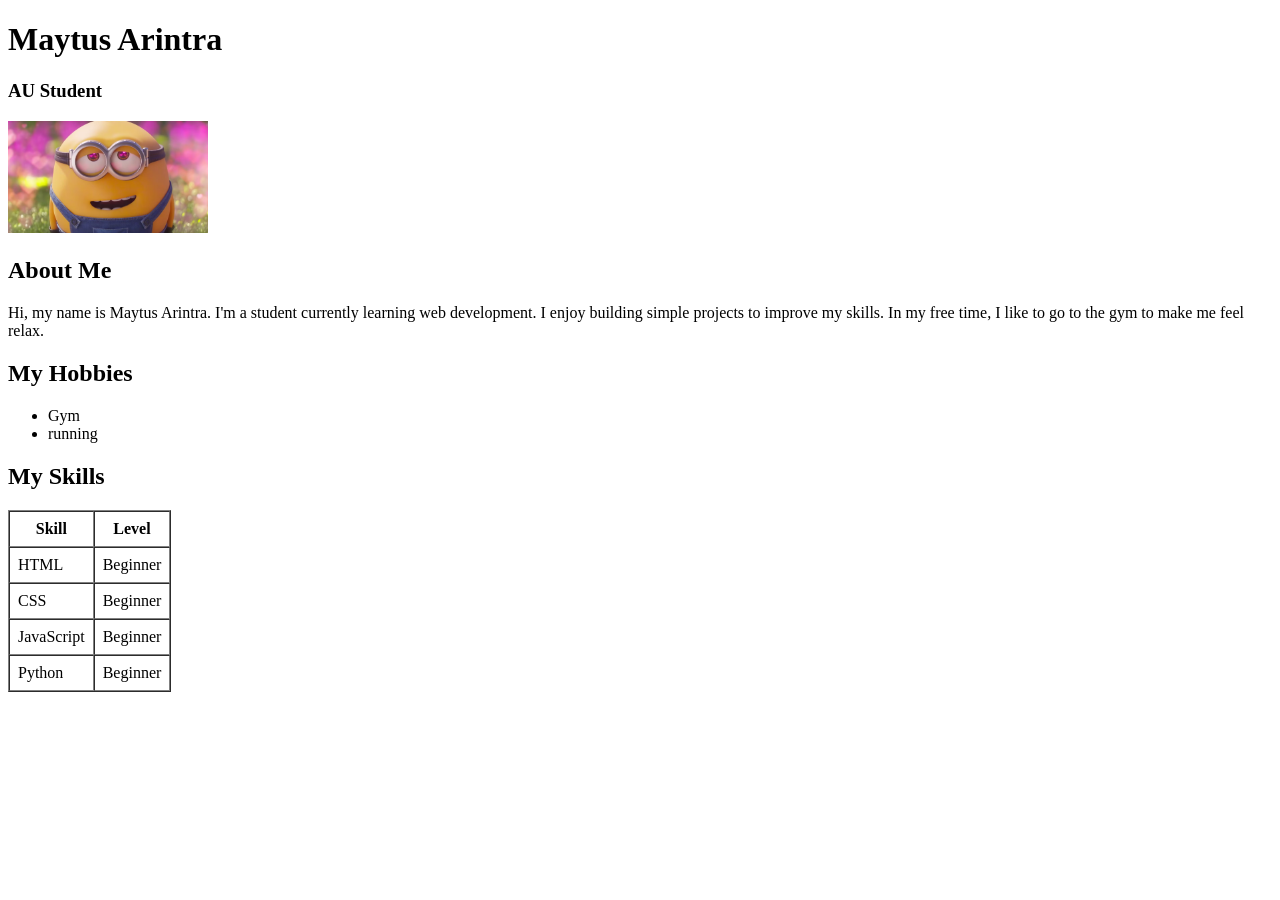
<file: index.html>
<!doctype html>
<html lang="en">
  <head>
    <meta charset="UTF-8" />

    <title>My Profile Page</title>
  </head>
  <body>
    <h1>Maytus Arintra</h1>
    <h3>AU Student</h3>

    <img src="Images/minion.jpg" alt="my_image" width="200" />

    <h2>About Me</h2>
    <p>
      Hi, my name is Maytus Arintra. I'm a student currently learning web
      development. I enjoy building simple projects to improve my skills. In my
      free time, I like to go to the gym to make me feel relax.
    </p>

    <h2>My Hobbies</h2>
    <ul>
      <li>Gym</li>
      <li>running</li>
    </ul>

    <h2>My Skills</h2>
    <table border="1" cellpadding="8" cellspacing="0">
      <tr>
        <th>Skill</th>
        <th>Level</th>
      </tr>
      <tr>
        <td>HTML</td>
        <td>Beginner</td>
      </tr>
      <tr>
        <td>CSS</td>
        <td>Beginner</td>
      </tr>
      <tr>
        <td>JavaScript</td>
        <td>Beginner</td>
      </tr>
      <tr>
        <td>Python</td>
        <td>Beginner</td>
      </tr>
    </table>
  </body>
</html>
</file>
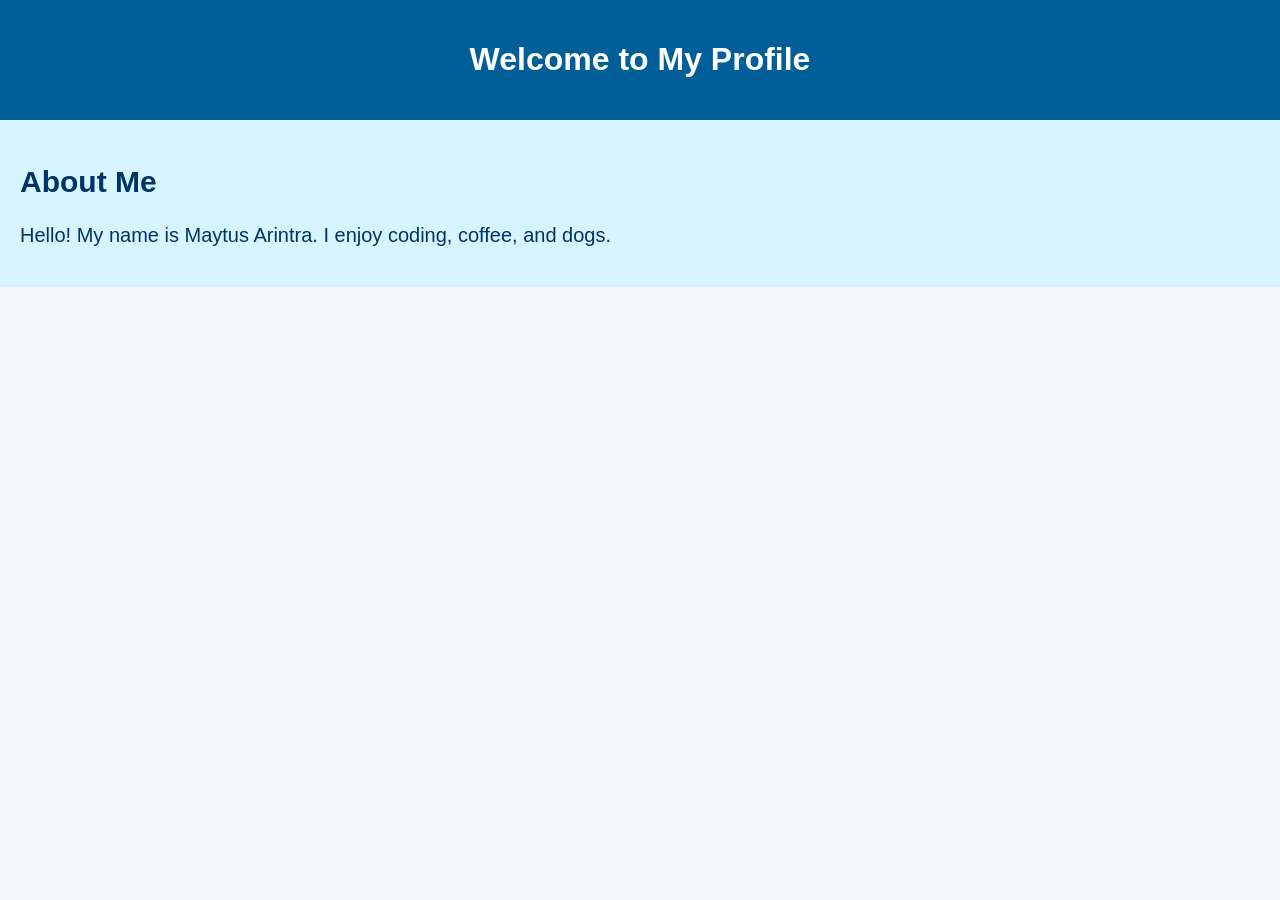
<file: profile_2.html>
<!doctype html>

<html lang="en">
  <head>
    <meta charset="UTF-8" />

    <meta name="viewport" content="width=device-width, initial-scale=1.0" />

    <link rel="stylesheet" href="public/css/profile.css" />

    <title>My Profile - CSS Example 1</title>
  </head>

  <body>
    <header>
      <h1>Welcome to My Profile</h1>
    </header>

    <section class="about">
      <h2>About Me</h2>

      <p>Hello! My name is Maytus Arintra. I enjoy coding, coffee, and dogs.</p>
    </section>
  </body>
</html>
</file>
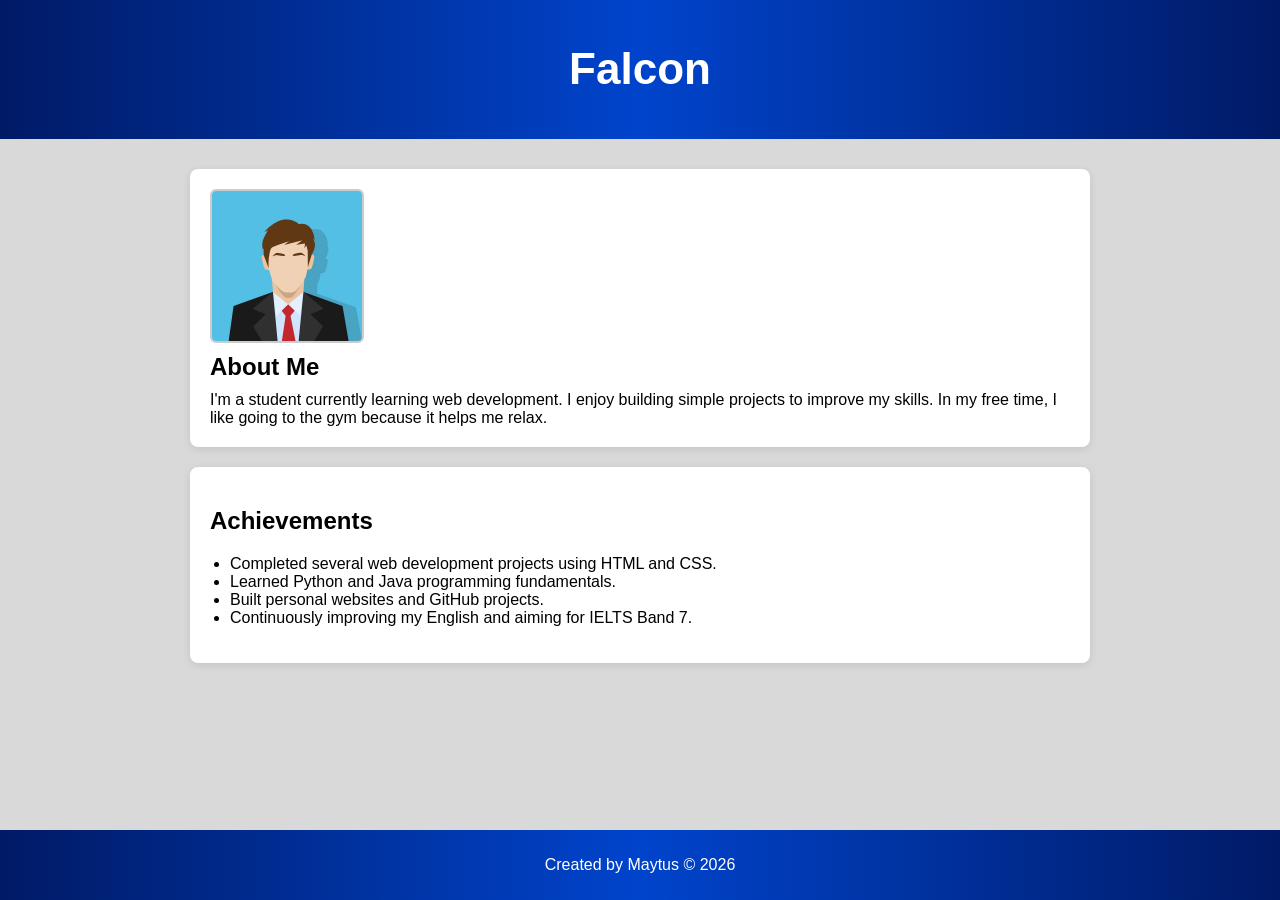
<file: profile_3.html>
<!doctype html>
<html lang="en">
  <head>
    <meta charset="UTF-8" />
    <meta name="viewport" content="width=device-width, initial-scale=1.0" />
    <title>My Profile</title>

    <link rel="stylesheet" href="public/css/profile2.css" />
  </head>

  <body>
    <header>
      <h1>Falcon</h1>
    </header>

    <div class="content">
      <section class="biography">
        <img src="Images/profile.jpg" alt="My Photo" height="220" />

        <div class="bio-text">
          <h2>About Me</h2>
          <p>
            I'm a student currently learning web development. I enjoy building
            simple projects to improve my skills. In my free time, I like going
            to the gym because it helps me relax.
          </p>
        </div>
      </section>

      <section class="achievements">
        <h2>Achievements</h2>
        <ul>
          <li>
            Completed several web development projects using HTML and CSS.
          </li>
          <li>Learned Python and Java programming fundamentals.</li>
          <li>Built personal websites and GitHub projects.</li>
          <li>
            Continuously improving my English and aiming for IELTS Band 7.
          </li>
        </ul>
      </section>
    </div>

    <footer>
      <p>Created by Maytus © 2026</p>
    </footer>
  </body>
</html>
</file>
<file: public/css/profile.css>
body {
  margin: 0;
  font-family: Arial, Helvetica, sans-serif;
  background-color: #f5f6fa;
  color: #333;
}

header {
  background-color: #005f99;
  color: white;
  text-align: center;
  padding: 20px;
}

section {
  background-color: #d6f5ff;
  color: #003366;
  font-size: 1.25em;
  padding: 20px;
}
</file>
<file: public/css/profile2.css>
body {
  margin: 0;
  font-family: Arial, Helvetica, sans-serif;
  background-color: #d9d9d9;

  min-height: 100vh;
  display: flex;
  flex-direction: column;
}

header {
  background: linear-gradient(to right, #001a66, #0044cc, #001a66);
  color: white;
  text-align: center;
  padding: 15px;
  font-size: 22px;
  font-weight: bold;
}

.content {
  max-width: 900px;
  margin: 30px auto;
  flex: 1;
  width: 100%;
}

section {
  background: white;
  margin-bottom: 20px;
  padding: 20px;
  border-radius: 8px;
  box-shadow: 0 2px 8px rgba(0, 0, 0, 0.1);
}

.biography {
  display: flex;
  flex-direction: column;
  align-items: flex-start;
  gap: 10px;
  text-align: left;
}

.biography img {
  width: 150px;
  height: 150px;
  object-fit: cover;
  border-radius: 6px;
  border: 2px solid #ccc;
  margin-bottom: 0;
}

.biography h2 {
  margin: 0 0 10px 0;
}

.biography p {
  margin: 0;
}

.bio-text {
  width: 100%;
}

.achievements ul {
  padding-left: 20px;
}

footer {
  background: linear-gradient(to right, #001a66, #0044cc, #001a66);
  color: white;
  text-align: center;
  padding: 10px;
  margin-top: auto;
}
</file>
